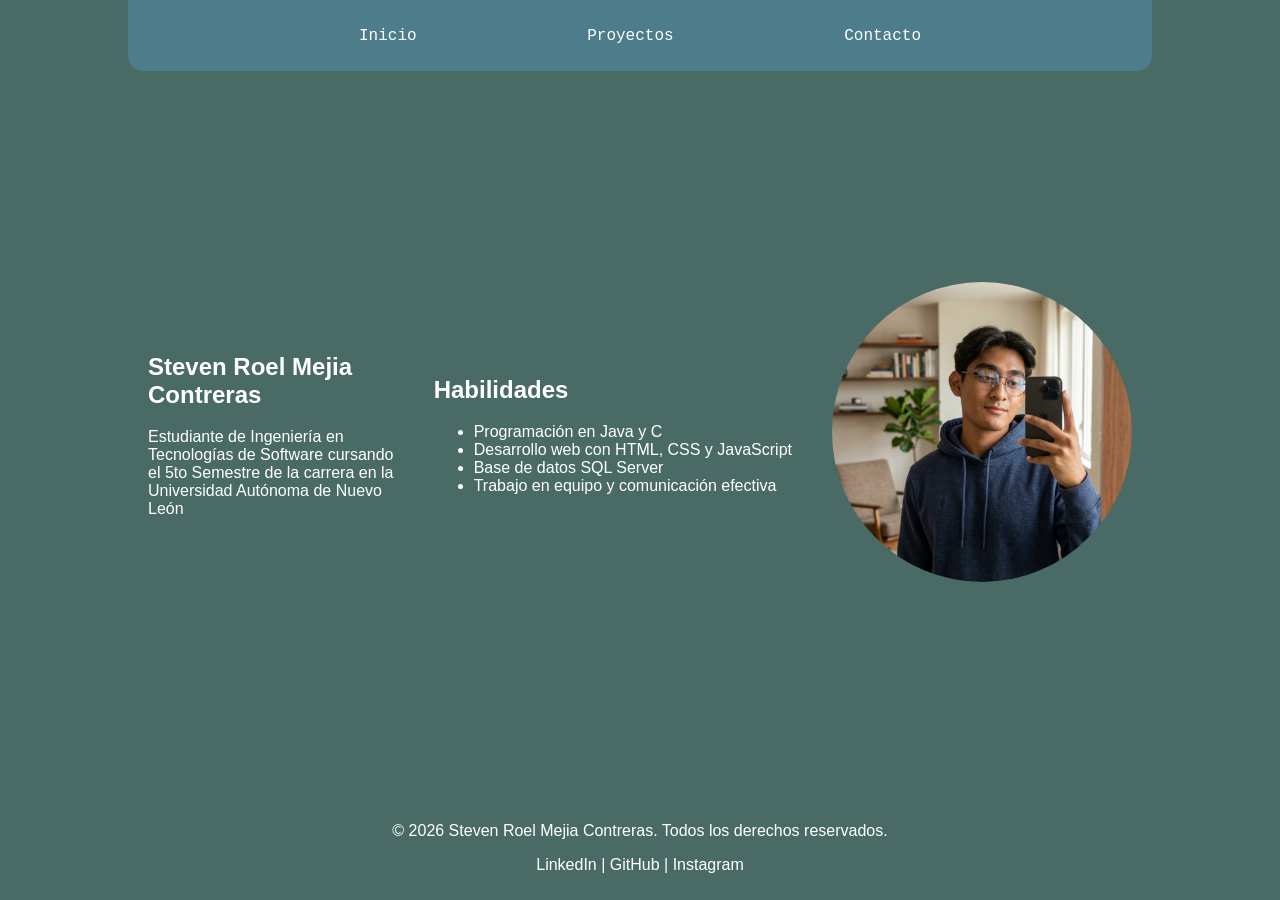
<file: index.html>
<!DOCTYPE html>
<html lang="es">
<head>
    <meta charset="UTF-8">
    <meta name="viewport" content="width=device-width, initial-scale=1.0">
    <title>Steven Mejia | Portafolio</title>
    <link rel="stylesheet" href="css/styles.css">
</head>
<body>
    <header>
        <nav>
            <ul>
                <li>
                    <a href="index.html">Inicio</a>
                </li>
                <li>
                    <a href="proyectos.html">Proyectos</a>
                </li>
                <li>
                    <a href="contacto.html">Contacto</a>
                </li>
            </ul>
        </nav>
    </header>
    <main>
        <div class="info">
            <section class="descripcion">
                <h1>Steven Roel Mejia Contreras</h1>
                <p>Estudiante de Ingeniería en Tecnologías de Software cursando el 5to Semestre de la carrera en la Universidad Autónoma de Nuevo León</p>
            </section>
            <section class="habilidades">    
                <h2>Habilidades</h2>
                <ul>
                    <li>Programación en Java y C</li>
                    <li>Desarrollo web con HTML, CSS y JavaScript</li>
                    <li>Base de datos SQL Server</li>
                    <li>Trabajo en equipo y comunicación efectiva</li>
                </ul>
            </section>
            <div class="foto">
                <img src="img/Foto.jpg" alt="Foto de Steven Mejia">
            </div>
        </div>
    </main>
    <footer>
        <p>&copy; 2026 Steven Roel Mejia Contreras. Todos los derechos reservados.</p>
        <p>
            <a href="https://www.linkedin.com/in/steven-mejia-083203442/" target="_blank">LinkedIn</a> |
            <a href="https://github.com/StevenMejia-Mx" target="_blank">GitHub</a> |
            <a href="https://www.instagram.com/stxven_mc/" target="_blank">Instagram</a>
        </p>
    </footer>  
</body>
</html>
</file>
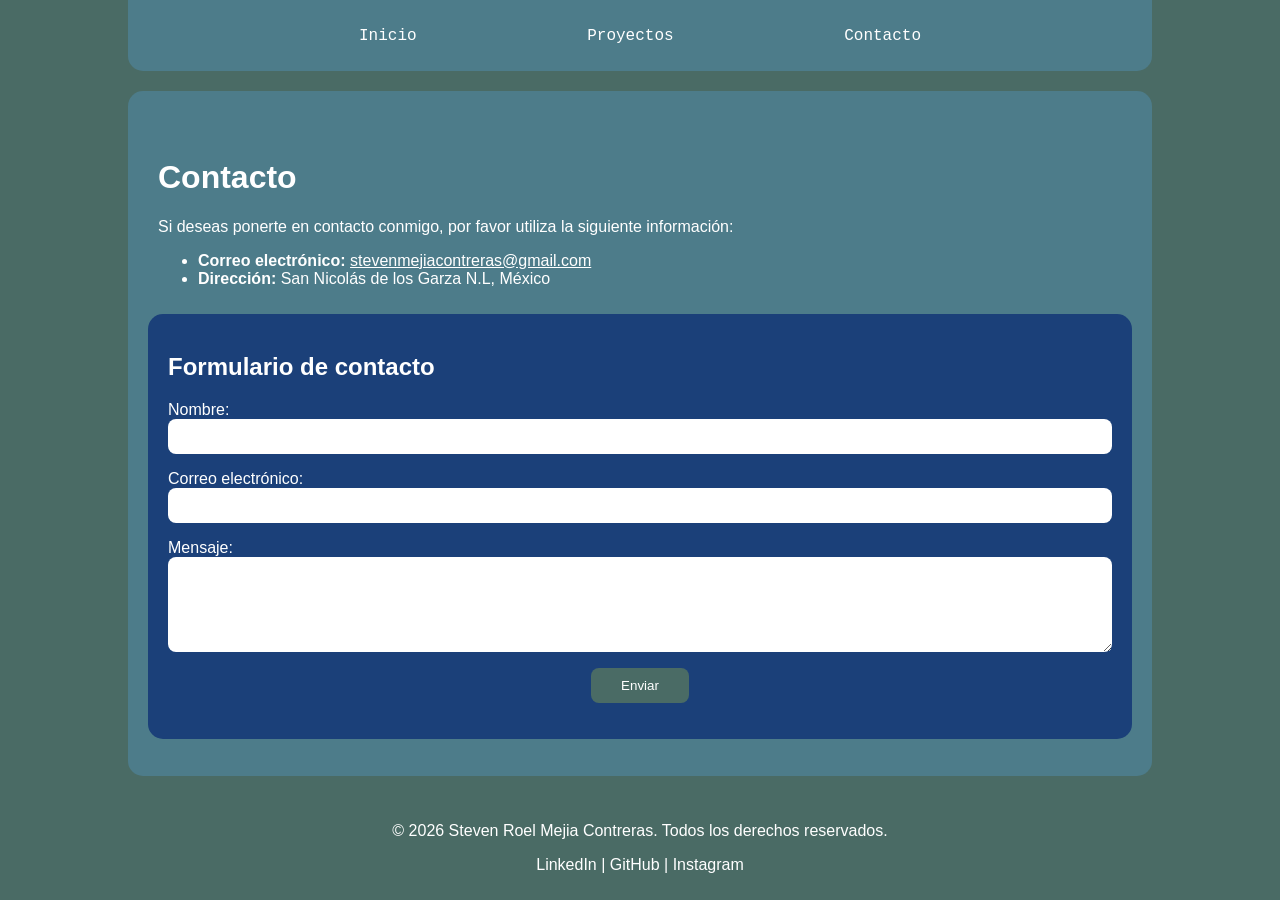
<file: contacto.html>
<!DOCTYPE html>
<html lang="es">
<head>
    <meta charset="UTF-8">
    <meta name="viewport" content="width=device-width, initial-scale=1.0">
    <title>Contacto | Steven Mejia</title>
    <link rel="stylesheet" href="css/styles.css">
</head>
<body>
    <header>
        <nav>
            <ul>
                <li>
                    <a href="index.html">Inicio</a>
                </li>
                <li>
                    <a href="proyectos.html">Proyectos</a>
                </li>
                <li>
                    <a href="contacto.html">Contacto</a>
                </li>
            </ul>
        </nav>
    </header>
    <main class="contacto">
        <div class="div-contacto">
            <h1>Contacto</h1>
            <p>Si deseas ponerte en contacto conmigo, por favor utiliza la siguiente información:</p>
            <ul>
                <li><strong>Correo electrónico:</strong> <a class="linkc" href="mailto:stevenmejiacontreras@gmail.com">stevenmejiacontreras@gmail.com</a></li>
                <li><strong>Dirección:</strong> San Nicolás de los Garza N.L, México</li>
            </ul>
        </div>
        <section class="section-formulario">
            <h2>Formulario de contacto</h2>
            <form class="formulario" action="#" method="post">
                <p>
                    <label for="nombre">Nombre:</label>
                    <input type="text" id="nombre" name="nombre" required>
                </p>
                <p>
                    <label for="correo">Correo electrónico:</label>
                    <input type="email" id="correo" name="correo" required>
                </p>
                <p>
                    <label for="mensaje">Mensaje:</label>
                    <textarea id="mensaje" name="mensaje" rows="5" required></textarea>
                </p>
                <p>
                    <button type="submit">Enviar</button>
                </p>
            </form>
        </section>
    </main>
    <footer>
        <p>&copy; 2026 Steven Roel Mejia Contreras. Todos los derechos reservados.</p>
        <p>
            <a href="https://www.linkedin.com/in/steven-mejia-083203442/" target="_blank">LinkedIn</a> |
            <a href="https://github.com/StevenMejia-Mx" target="_blank">GitHub</a> |
            <a href="https://www.instagram.com/stxven_mc/" target="_blank">Instagram</a>
        </p>
    </footer>  
</body>
</html>
</file>
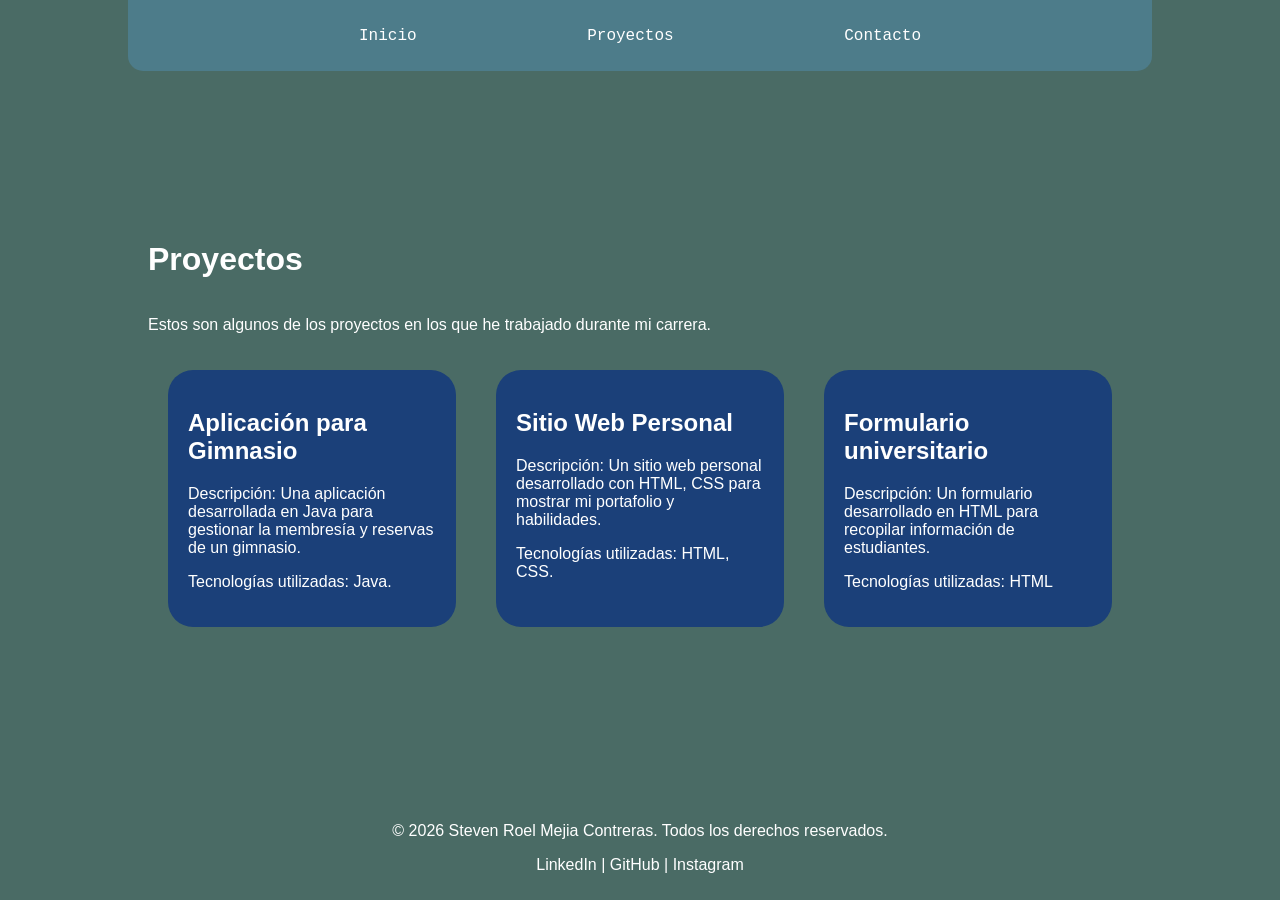
<file: proyectos.html>
<!DOCTYPE html>
<html lang="es">
<head>
    <meta charset="UTF-8">
    <meta name="viewport" content="width=device-width, initial-scale=1.0">
    <title>Proyectos | Steven Mejia</title>
    <link rel="stylesheet" href="css/styles.css">
</head>
<body>
    <header>
        <nav>
            <ul>
                <li>
                    <a href="index.html">Inicio</a>
                </li>
                <li>
                    <a href="proyectos.html">Proyectos</a>
                </li>
                <li>
                    <a href="contacto.html">Contacto</a>
                </li>
            </ul>
        </nav>
    </header>
    <main>
        <h1>Proyectos</h1>
        <p>Estos son algunos de los proyectos en los que he trabajado durante mi carrera.</p>
        <div class="proyectos">  
            <article>
                <h2>Aplicación para Gimnasio</h2>
                <p>Descripción: Una aplicación desarrollada en Java para gestionar la membresía y reservas de un gimnasio.</p>
                <p>Tecnologías utilizadas: Java.</p>
            </article>
            <article>
                <h2>Sitio Web Personal</h2>
                <p>Descripción: Un sitio web personal desarrollado con HTML, CSS para mostrar mi portafolio y habilidades.</p>
                <p>Tecnologías utilizadas: HTML, CSS.</p>
            </article>
            <article>
                <h2>Formulario universitario</h2>
                <p>Descripción: Un formulario desarrollado en HTML para recopilar información de estudiantes.</p>
                <p>Tecnologías utilizadas: HTML</p>
            </article>
        </div>
    </main>
    <footer>
        <p>&copy; 2026 Steven Roel Mejia Contreras. Todos los derechos reservados.</p>
        <p>
            <a href="https://www.linkedin.com/in/steven-mejia-083203442/" target="_blank">LinkedIn</a> |
            <a href="https://github.com/StevenMejia-Mx" target="_blank">GitHub</a> |
            <a href="https://www.instagram.com/stxven_mc/" target="_blank">Instagram</a>
        </p>
    </footer>  
</body>
</html>
</file>
<file: css/styles.css>
* { 
    box-sizing: border-box; 
}
body{
    font-family: Arial, sans-serif;
    margin: 0;
    background-color: #4a6b65;
    color: #ffffff;
    display: flex;
    flex-direction: column;
    min-height: 100vh;  
    gap: 20px;
}
header{
    background-color: #4d7c8a;
    padding: 10px;
    text-align: center;
    border-radius: 0 0 15px 15px;
    width: 80%;
    margin: 0 auto;
    max-width: 1100px;
}
footer{
    padding: 10px;
    text-align: center;
    width: 80%;
    margin: 0 auto;
    max-width: 1100px;
}
main{
    flex: 1;
    padding: 20px;
    width: 80%;
    margin: 0 auto;
    display: flex;
    flex-direction: column;
    justify-content: center;
    max-width: 1100px;
}   
nav ul{
    list-style-type: none;
    padding: 0;
    display: flex;
    gap: 15%;
    justify-content: center;
}
nav a{
    text-decoration: none;
    color: white;
    padding: 10px;
    font-family: "Courier New", monospace;
}
.info{
    display: flex;
    gap: 40px;
    align-items: center;
    justify-content: space-between;
}
.descripcion{
    flex: 1;
    max-width: 600px;
}
.foto img{
    width: 300px;
    height: 300px;
    border-radius: 50%;
    object-fit: cover;
}
footer a{
    text-decoration: none;
    color: white;
}
.proyectos{
    padding: 20px;
    display: flex;
    flex-wrap: wrap;
    gap: 40px;
}
.proyectos article{
    background-color: #1b4079;
    border-radius: 25px;
    padding: 20px;
    flex: 1 1 250px;
}
.section-formulario{
    background-color: #1b4079;
    padding: 20px;
    border-radius: 15px;
}
.formulario p{
    display: flex;
    flex-direction: column;
}
.contacto{
    background-color: #4d7c8a;
    border-radius: 15px;
}
.div-contacto{
    padding: 10px;
}
input, textarea{
    padding: 10px;
    border-radius: 8px;
    border: none;
}
button{
    background-color: #4a6b65; 
    border-radius: 8px;
    cursor: pointer;
    border: none;
    padding: 10px 30px;
    align-self: center;
    color: white;

}
button:hover{
    background-color: #4d7c8a;
}
.linkc{
    color: white;
}
@media (max-width: 768px){
    .info{
        flex-direction: column;
    }
    nav ul{
        gap: 15px;
    }
    header, main, footer{
        width: 95%;
    }
    .foto img{
        width: 200px;
        height: 200px;
    }
}
</file>
